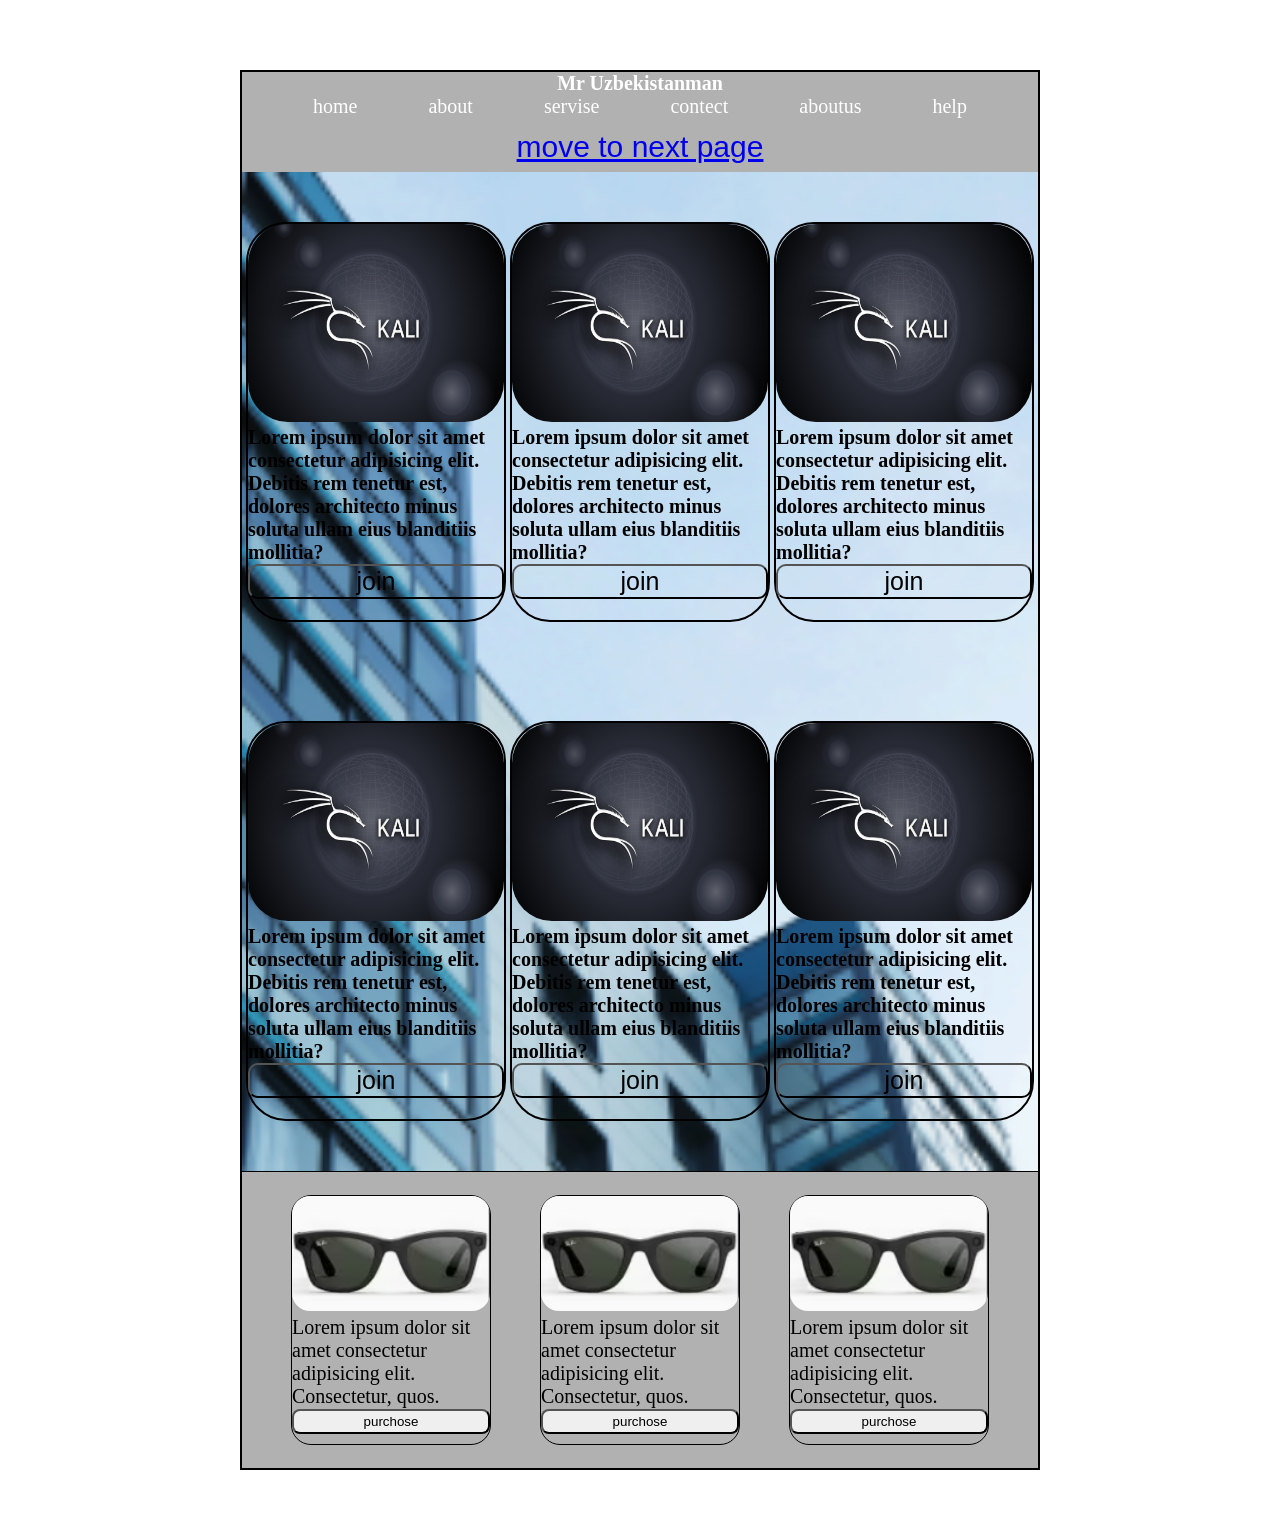
<file: index1.html>
<!DOCTYPE html>
<html lang="en">

<head>
    <meta charset="UTF-8">
    <meta name="viewport" content="width=device-width, initial-scale=1.0">
    <title>Document</title>
    <link rel="stylesheet" href="./style1.css">
</head>

<body>

    <div class="sayt">
        <div class="navbar">
            <div class="box1">
                <h1>Mr Uzbekistanman</h1>
                <div class="bola1">
                    <ul>
                        <li>home</li>
                        <li>about</li>
                        <li>servise</li>
                        <li>contect</li>
                        <li>aboutus</li>
                        <li>help</li>
                    </ul>
                </div>
            </div>
            <button class="btn1"><a href="./index2.html"> move to next page </a></button>
        </div>
        <div class="header">
            <div class="card1">
                <img class="img1" src="./kali.png" alt="">
                <h1>Lorem ipsum dolor sit amet consectetur adipisicing elit. Debitis rem tenetur est, dolores architecto
                    minus soluta ullam eius blanditiis mollitia?</h1>
                <button class="btn2">join</button>
            </div>
            <div class="card2">
                <img class="img1" src="./kali.png" alt="">
                <h1>Lorem ipsum dolor sit amet consectetur adipisicing elit. Debitis rem tenetur est, dolores architecto
                    minus soluta ullam eius blanditiis mollitia?</h1>
                <button class="btn2">join</button>
            </div>
            <div class="card3">
                <img class="img1" src="./kali.png" alt="">
                <h1>Lorem ipsum dolor sit amet consectetur adipisicing elit. Debitis rem tenetur est, dolores architecto
                    minus soluta ullam eius blanditiis mollitia?</h1>
                <button class="btn2">join</button>
            </div>
            <div class="card4">
                <img class="img1" src="./kali.png" alt="">
                <h1>Lorem ipsum dolor sit amet consectetur adipisicing elit. Debitis rem tenetur est, dolores architecto
                    minus soluta ullam eius blanditiis mollitia?</h1>
                <button class="btn2">join</button>
            </div>
            <div class="card5">
                <img class="img1" src="./kali.png" alt="">
                <h1>Lorem ipsum dolor sit amet consectetur adipisicing elit. Debitis rem tenetur est, dolores architecto
                    minus soluta ullam eius blanditiis mollitia?</h1>
                <button class="btn2">join</button>
            </div>
            <div class="card6">
                <img class="img1" src="./kali.png" alt="">
                <h1>Lorem ipsum dolor sit amet consectetur adipisicing elit. Debitis rem tenetur est, dolores architecto
                    minus soluta ullam eius blanditiis mollitia?</h1>
                <button class="btn2">join</button>
            </div>
        </div>
        <div class="footer">

            <div class="bebox1">
                <div class="beboxb1">
                    <img src="./Screenshot 2026-07-10 144941.png" alt="">
                </div>
                <div class="beboxb2">
                    <p>Lorem ipsum dolor sit amet consectetur adipisicing elit. Consectetur, quos.</p>
                    <button class="btnb1">purchose</button>
                </div>
            </div>
            <div class="bebox2">
                <div class="beboxb3">
                    <img src="./Screenshot 2026-07-10 144941.png" alt="">
                </div>
                <div class="beboxb4">
                    <p>Lorem ipsum dolor sit amet consectetur adipisicing elit. Consectetur, quos.</p>
                    <button class="btnb1">purchose</button>
                </div>

            </div>
            <div class="bebox3">
                <div class="beboxb5">
                    <img src="./Screenshot 2026-07-10 144941.png" alt="">
                </div>
                <div class="beboxb6">
                    <p>Lorem ipsum dolor sit amet consectetur adipisicing elit. Consectetur, quos.</p>
                    <button class="btnb1">purchose</button>
                </div>

            </div>

        </div>
    </div>

</body>

</html>
</file>
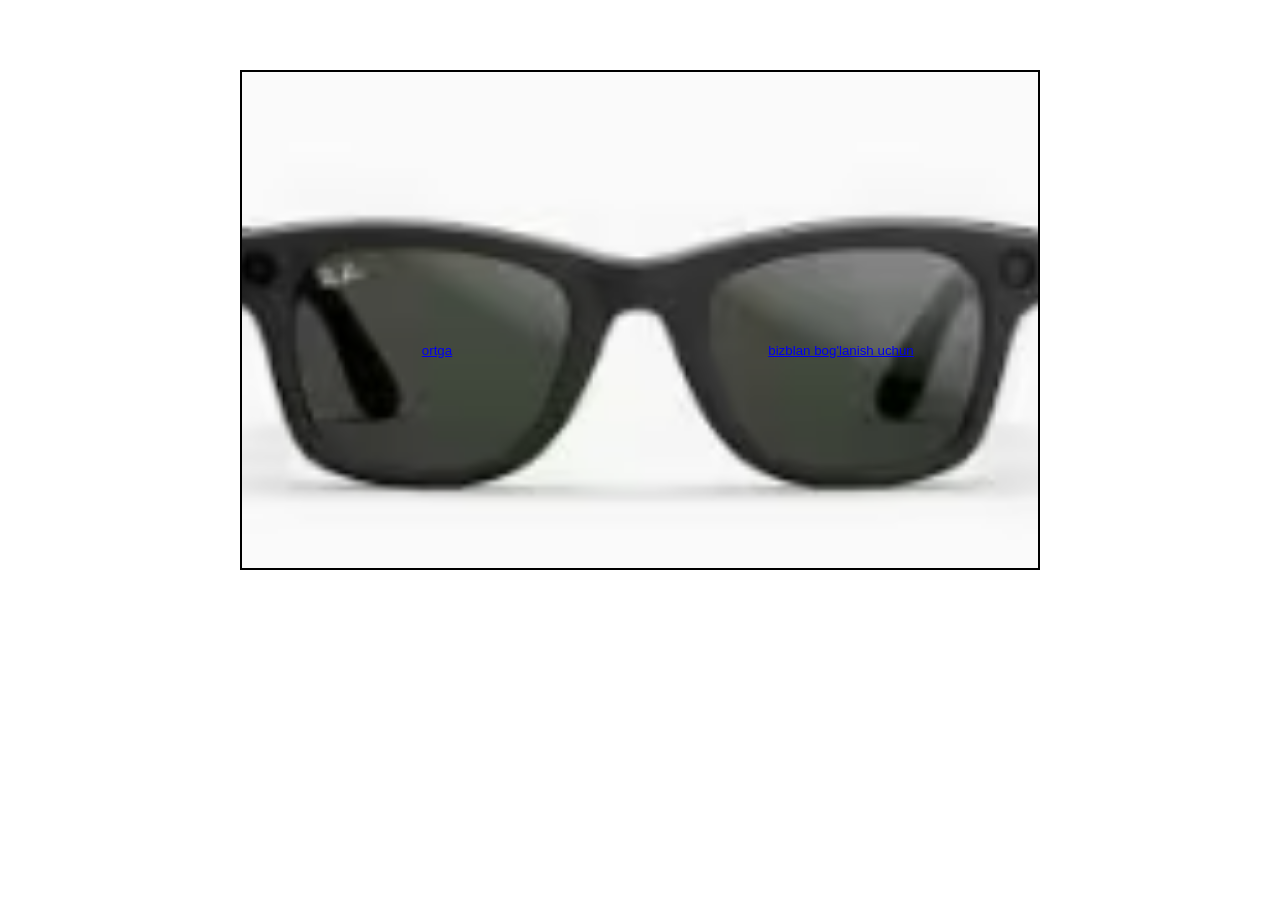
<file: index2.html>
<!DOCTYPE html>
<html lang="en">
<head>
    <meta charset="UTF-8">
    <meta name="viewport" content="width=device-width, initial-scale=1.0">
    <title>Document</title>
    <link rel="stylesheet" href="./style2.css">
</head>
<body>
    <div class="sayt">
        <div class="box">
            <button class="btnortga"><a href="./index1.html"> ortga </a></button>
            <button class="btnoldga"><a href="./https://instagram.com"> bizblan bog'lanish uchun </a></button>
        </div>
    </div>
</body>
</html>
</file>
<file: style1.css>
* {
    margin: 0;
    padding: 0;
    box-sizing: border-box;
}

.sayt {
    width: 800px;
    height: 1400px;
    border: 2px solid black;
    margin: 70px auto;
}

.navbar {
    height: 100px;
    background-color: rgba(0, 0, 0, 0.305);
}

.box1 {
    height: 50px;
}

.navbar ul {
    list-style: none;

    display: flex;
    flex-direction: row;
    align-items: center;
    justify-content: space-evenly;
    font-size: 20px;
}

.navbar h1 {
    font-size: 20px;
    display: flex;
    align-items: center;
    justify-content: space-evenly;
    color: white;
}

.bola1 {
    height: 25px;
    color: white;
}

.btn1 {
    width: 100%;
    height: 50%;
    background-color: rgba(255, 0, 0, 0);
    font-size: 30px;
    color: white;
    border: none;
}



.header {
    width: 100%;
    height: 1000px;
    border-bottom: 1px solid black;
    background: url(./o\'chirvorma1.png) no-repeat center / cover;

    display: flex;
    flex-direction: row;
    align-items: center;
    justify-content: space-evenly;
    flex-wrap: wrap;
}

.card1 {
    width: 260px;
    height: 400px;
    border: 2px solid black;
    border-radius: 40px;
}

.img1 {
    width: 100%;
    height: 50%;
    border-radius: 40px;

}

.card1 h1 {
    font-size: 20px;
}

.btn2 {
    width: 100%;
    height: 35px;
    font-size: 25px;
    background-color: rgba(255, 0, 0, 0);
    border-radius: 10px;
}



.card2 {
    width: 260px;
    height: 400px;
    border: 2px solid black;
    border-radius: 40px;

}

.img2 {
    width: 100%;
    height: 50%;
}

.card2 h1 {
    font-size: 20px;
}

.btn3 {
    width: 100%;
    height: 35px;
    font-size: 25px;
    background-color: rgba(255, 0, 0, 0);
    border-radius: 10px;

}



.card3 {
    width: 260px;
    height: 400px;
    border: 2px solid black;
    border-radius: 40px;

}

.img3 {
    width: 100%;
    height: 50%;
}

.card3 h1 {
    font-size: 20px;
}

.btn4 {
    width: 100%;
    height: 35px;
    font-size: 25px;
    background-color: rgba(255, 0, 0, 0);
    border-radius: 10px;

}



.card4 {
    width: 260px;
    height: 400px;
    border: 2px solid black;
    border-radius: 40px;

}

.img4 {
    width: 100%;
    height: 50%;
}

.card4 h1 {
    font-size: 20px;
}

.btn5 {
    width: 100%;
    height: 35px;
    font-size: 25px;
    background-color: rgba(255, 0, 0, 0);
    border-radius: 40px;
    border-radius: 10px;

}



.card5 {
    width: 260px;
    height: 400px;
    border: 2px solid black;
    border-radius: 40px;

}

.img5 {
    width: 100%;
    height: 50%;
}

.card5 h1 {
    font-size: 20px;
}

.btn6 {
    width: 100%;
    height: 35px;
    font-size: 25px;
    background-color: rgba(255, 0, 0, 0);
    border-radius: 10px;

}



.card6 {
    width: 260px;
    height: 400px;
    border: 2px solid black;
    border-radius: 40px;

}

.img6 {
    width: 100%;
    height: 50%;
}

.card6 h1 {
    font-size: 20px;
}

.btn7 {
    width: 100%;
    height: 35px;
    font-size: 25px;
    background-color: rgba(255, 0, 0, 0);
    border-radius: 10px;

}

.card1:hover {
    background-color: rgba(102, 51, 153, 0.463);
    transform: scale(115%)rotate(-10deg)skew(10deg);
    transition: all 1s;
    box-shadow: 0 0 40px pink;

}

.card2:hover {
    background-color: rgba(102, 51, 153, 0.463);
    transform: scale(115%);
    transition: all 1s;
    box-shadow: 0 0 50px pink;

}

.card3:hover {
    background-color: rgba(102, 51, 153, 0.463);
    transform: scale(115%)rotate(-10deg)skew(10deg);
    transition: all 1s;
    box-shadow: 0 0 40px pink;

}

.card4:hover {
    background-color: rgba(102, 51, 153, 0.463);
    transform: scale(115%)rotate(10deg)skew(-10deg);
    transition: all 1s;
    box-shadow: 0 0 40px pink;

}

.card5:hover {
    background-color: rgba(102, 51, 153, 0.463);
    transform: scale(115%);
    transition: all 1s;
    box-shadow: 0 0 50px pink;

}

.card6:hover {
    background-color: rgba(102, 51, 153, 0.463);
    transform: scale(115%)rotate(10deg)skew(-10deg);
    transition: all 1s;
    box-shadow: 0 0 40px pink;

}





.footer {
    width: 100%;
    height: 296px;
    background-color: rgba(0, 0, 0, 0.305);

    display: flex;
    flex-direction: row;
    align-items: center;
    justify-content: space-evenly;
}

.bebox1 {
    width: 200px;
    height: 250px;
    border-radius: 20px;
    border: 1px solid black;
    font-size: 20px;
}

.bebox1 button {
    width: 100%;
    height: 25px;
    border-radius: 8px;
}

.bebox2 {
    width: 200px;
    height: 250px;
    border-radius: 20px;
    border: 1px solid black;
    font-size: 20px;
}

.bebox2 button {
    width: 100%;
    height: 25px;
    border-radius: 8px;
}

.bebox3 {
    width: 200px;
    height: 250px;
    border-radius: 20px;
    border: 1px solid black;
    font-size: 20px;
}

.bebox3 button {
    width: 100%;
    height: 25px;
    border-radius: 8px;
}

.bebox1 img {
    width: 100%;
    height: 50%;
    border-radius: 18px;
}

.bebox2 img {
    width: 100%;
    height: 50%;
    border-radius: 18px;
}

.bebox3 img {
    width: 100%;
    height: 50%;
    border-radius: 18px;
}

.bebox1:hover {
    transition: all 1s;
    transform: scale(150%)rotate(-10deg)skew(10deg);
    box-shadow: 0 0 150px black;
    background-color: white;
}

.bebox2:hover {
    transition: all 1s;
    transform: scale(150%);
    box-shadow: 0 0 150px black;
    background-color: white;
}

.bebox3:hover {
    transition: all 1s;
    transform: scale(150%)rotate(-10deg)skew(10deg);
    box-shadow: 0 0 150px black;
    background-color: white;
}
</file>
<file: style2.css>
*{
    margin: 0;
    padding: 0;
    box-sizing: border-box;
}

.sayt{
    width: 800px;
    height: 500px;
    margin: 70px auto;
    background: url(./Screenshot\ 2026-07-10\ 144941.png)no-repeat center / cover;
    border: 2px solid black;

    display: flex;
    align-items: center;
}

.box{
    width: 100%;
    height: 300px;
}

.btnortga{
    width: 250px;
    height: 200px;
    margin-top: 80px;
    margin-left: 70px;
    background-color: rgba(255, 0, 0, 0);
    border: none;
}

.btnoldga{
    width: 250px;
    height: 200px;
    margin-left: 150px;
    background-color: rgba(255, 0, 0, 0);
    border: none;

}
</file>
